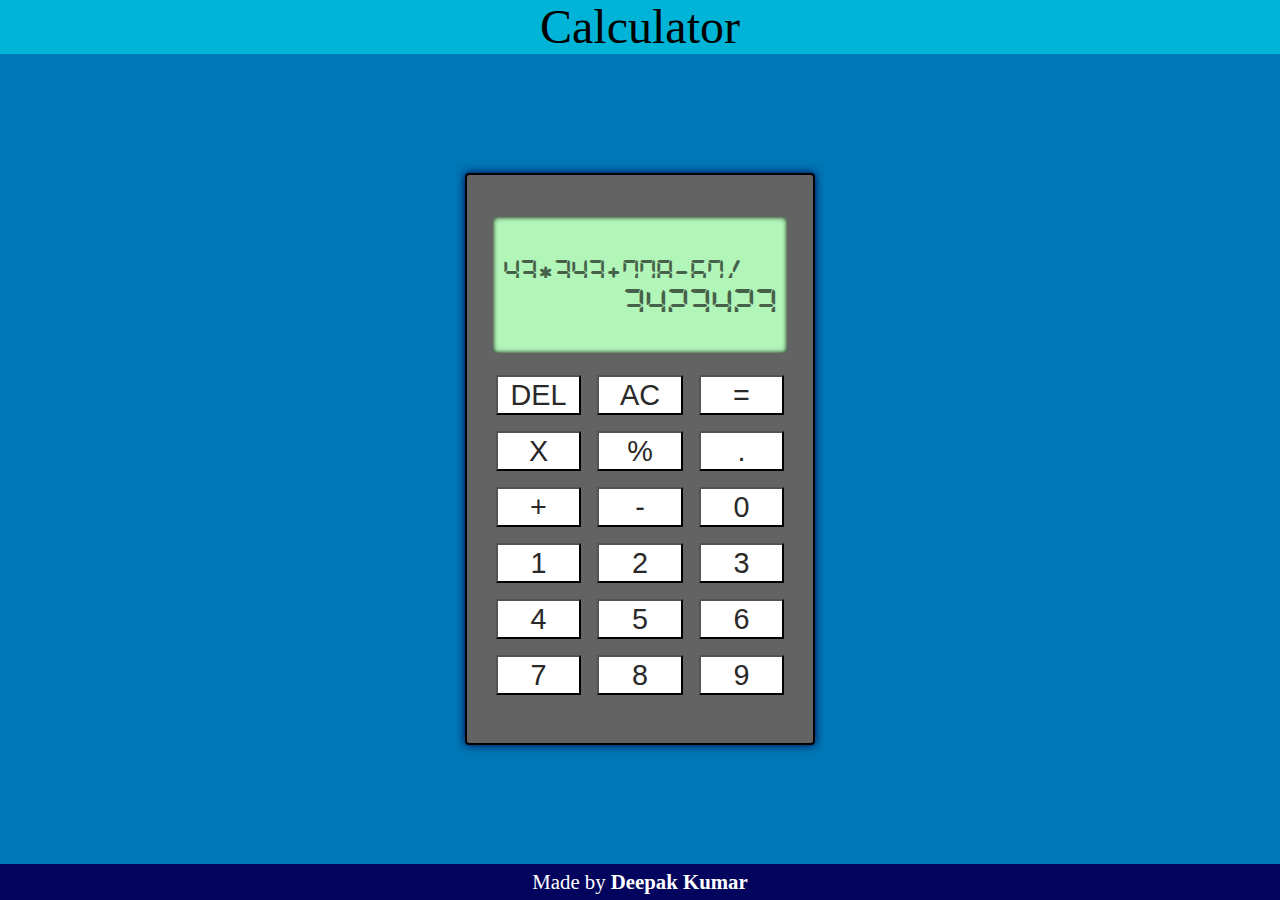
<file: calc/index.html>
<!DOCTYPE html>
<html lang="en">
  <head>
    <meta charset="UTF-8" />
    <meta name="viewport" content="width=device-width, initial-scale=1.0" />
    <title>Calculator</title>
    <link rel="stylesheet" href="style.css" type="text/css" media="all" />
    <script src="script.js" defer></script>
  </head>
  <body>
      <header>Calculator</header>
    <main class="container">
        <div class="calc">
            <div class="screen">
              <input id="exp" value="43*343+778-67/"></input>
              <input id="ans" value="3423423"></input>
            </div>
            <div class="navigation"></div>
            <div class="input-buttons">
                <span class="span-btn"><button class="buttons">DEL</button></span>
                <span class="span-btn"><button class="buttons">AC</button></span>
                <span class="span-btn"><button class="buttons">=</button></span>
                <span class="span-btn"><button class="buttons">X</button></span>
                <span class="span-btn"><button class="buttons">%</button></span>
                <span class="span-btn"><button class="buttons">.</button></span>
                <span class="span-btn"><button class="buttons">+</button></span>
                <span class="span-btn"><button class="buttons">-</button></span>
                <span class="span-btn"><button class="buttons">0</button></span>
                <span class="span-btn"><button class="buttons">1</button></span>
                <span class="span-btn"><button class="buttons">2</button></span>
                <span class="span-btn"><button class="buttons">3</button></span>
                <span class="span-btn"><button class="buttons">4</button></span>
                <span class="span-btn"><button class="buttons">5</button></span>
                <span class="span-btn"><button class="buttons">6</button></span>
                <span class="span-btn"><button class="buttons">7</button></span>
                <span class="span-btn"><button class="buttons">8</button></span>
                <span class="span-btn"><button class="buttons">9</button></span>
            </div>
        </div>
    </main>
    <footer> Made by <strong>Deepak Kumar</strong> </footer>
  </body>
</html>
</file>
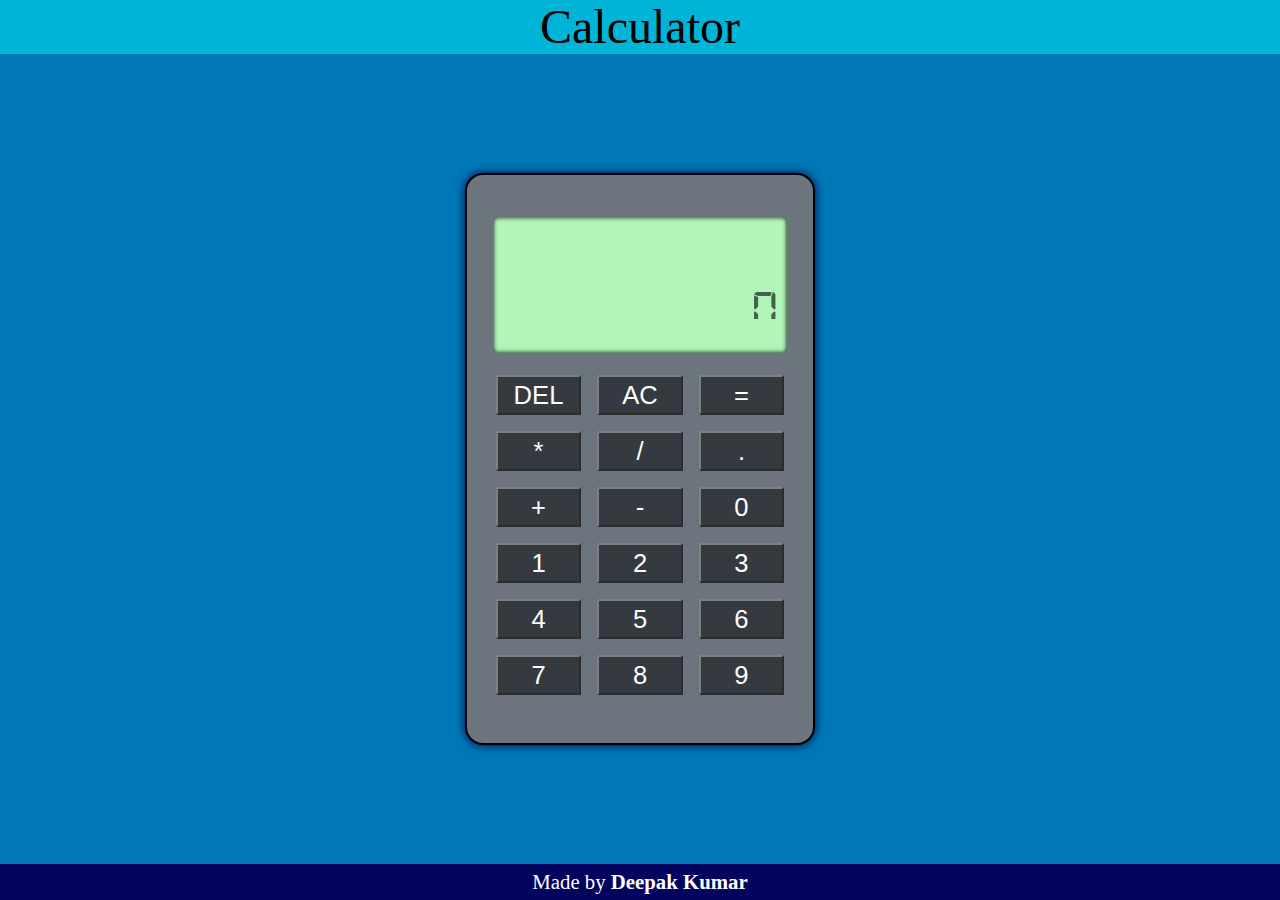
<file: calculator/index.html>
<!DOCTYPE html>
<html lang="en">
  <head>
    <meta charset="UTF-8" />
    <meta name="viewport" content="width=device-width, initial-scale=1.0" />
    <title>Calculator</title>
    <link rel="stylesheet" href="style.css" type="text/css" media="all" />
    <script src="script.js" defer></script>
  </head>
  <body>
      <header>Calculator</header>
    <main class="container">
        <div class="calc">
            <div class="screen">
              <input id="exp" value="_" ></input>
            
              <input id="ans" value="0" readonly></input>
            </div>
            <div class="navigation"></div>
            <div class="input-buttons">
                <span class="span-btn"><button class="buttons del">DEL</button></span>
                <span class="span-btn"><button class="buttons clear">AC</button></span>
                <span class="span-btn"><button class="buttons equal">=</button></span>
                <span class="span-btn"><button class="buttons ops">*</button></span>
                <span class="span-btn"><button class="buttons ops">/</button></span>
                <span class="span-btn"><button class="buttons ops">.</button></span>
                <span class="span-btn"><button class="buttons ops">+</button></span>
                <span class="span-btn"><button class="buttons ops">-</button></span>
                <span class="span-btn"><button class="buttons nums">0</button></span>
                <span class="span-btn"><button class="buttons nums">1</button></span>
                <span class="span-btn"><button class="buttons nums">2</button></span>
                <span class="span-btn"><button class="buttons nums">3</button></span>
                <span class="span-btn"><button class="buttons nums">4</button></span>
                <span class="span-btn"><button class="buttons nums">5</button></span>
                <span class="span-btn"><button class="buttons nums">6</button></span>
                <span class="span-btn"><button class="buttons nums">7</button></span>
                <span class="span-btn"><button class="buttons nums">8</button></span>
                <span class="span-btn"><button class="buttons nums">9</button></span>
            </div>
        </div>
    </main>
    <footer> Made by <strong>Deepak Kumar</strong> </footer>
  </body>
</html>
</file>
<file: calc/style.css>
@font-face {
  font-family: 'Digital-7Mono';
  src: url('Digital-7Mono.woff2') format('woff2');
}


*{
  margin: 0%;
  padding: 0%;
  box-sizing: border-box;
}

body{
  min-height: 100vh;
}



header{
  text-align: center;
  background-color: #00b4d8;
  font-size: 3rem;
  color: rgb(0, 0, 0);
  height: 6vh;
  line-height: 6vh;

}

main{
  display: flex;
  background-color: #0077b6;
  height: 90vh;
  align-items: center;
  
}

.calc{
  margin: auto;
  border: 2px solid black;
  background: hsl(0, 0%, 39%);
  border-radius: 4px;
  box-shadow: 0 0 10px rgb(1, 3, 76);
  /* height: 600px; */
  padding: 2%;
  width: 350px; 
  min-height: 500px;
}

.screen{
  display: flex;
  flex-direction: column; 
  height: 8.5rem;
  align-items: center;
  justify-content: center;
  background: hsl(126, 77%, 83%);
  border-radius: 4px;
  box-shadow: inset 0 0 5px black;
  margin: 1rem 0;
  padding: 5px;
  font-size: 1.5rem;

}

#exp{
  font-family:'Digital-7Mono' ;
  background-color: inherit;
  opacity: 0.6;
  margin: 4px;
  width: 96%;
  font-size: 2.4rem;
  border: 0px;
}

#ans{
  font-family:'Digital-7Mono' ;
  opacity: 0.6;
  background-color: inherit;
  margin: 4px;
  font-size: 3rem;
  width: 96%;
  text-align: right;
  border: 0px;
}

.input-buttons{
  display: grid;
  grid-template-columns: repeat(3,1fr);
  gap: 1rem;
  align-items: center;
  margin: 1.4rem 0.2rem;
  justify-content: center;
}

.buttons{
  /* border: 0; */
  width: 100%;
  height: 40px;
  background-color: white;
  font-size: 1.8rem;
  color: rgb(41, 41, 41);
  /* margin: 10px; */

}



footer{
  height: 4vh;
  line-height: 4vh;
  background-color: #03045e;
  font-size: 1.3rem;
  color: white;
  text-align: center;
  
}
</file>
<file: calculator/style.css>
@font-face {
  font-family: 'Digital-7Mono';
  src: url('Digital-7Mono.woff2') format('woff2');
}


*{
  margin: 0%;
  padding: 0%;
  box-sizing: border-box;
}

body{
  min-height: 100vh;
}



header{
  text-align: center;
  background-color: #00b4d8;
  font-size: 3rem;
  color: rgb(0, 0, 0);
  height: 6vh;
  line-height: 6vh;

}

main{
  display: flex;
  background-color: #0077b6;
  height: 90vh;
  align-items: center;
  
}

.calc{
  margin: auto;
  border: 2px solid black;
  background: #6c757d;
  border-radius: 18px;
  box-shadow: 0 0 10px rgb(1, 3, 76);
  /* height: 600px; */
  padding: 2%;
  width: 350px; 
  max-height: 600px;
}

.screen{
  display: flex;
  flex-direction: column; 
  height: 8.5rem;
  align-items: center;
  justify-content: center;
  background: hsl(126, 77%, 83%);
  border-radius: 4px;
  box-shadow: inset 0 0 5px black;
  margin: 1rem 0;
  padding: 5px 5px 0px 5px;
  font-size: 1.5rem;

}

#exp{
  font-family:'Digital-7Mono' ;
  background-color: inherit;
  opacity: 0.6;
  margin: 4px;
  width: 96%;
  font-size: 2.4rem;
  border: 0px;
}

#exp:focus , #ans:focus{
  outline: 0px;
}

#ans{
  font-family:'Digital-7Mono' ;
  opacity: 0.6;
  background-color: inherit;
  margin: 4px 4px 0px 4px;
  font-size: 3.5rem;
  width: 96%;
  text-align: right;
  border: 0px;
  
}

.input-buttons{
  display: grid;
  grid-template-columns: repeat(3,1fr);
  gap: 1rem;
  align-items: center;
  margin: 1.4rem 0.2rem;
  justify-content: center;
}

.buttons{
  /* border: 0; */
  width: 100%;
  height: 40px;
  background-color: #343a40;
  font-size: 1.6rem;
  color: white;
  border-color: gray;
  
  /* margin: 10px; */

}



footer{
  height: 4vh;
  line-height: 4vh;
  background-color: #03045e;
  font-size: 1.3rem;
  color: white;
  text-align: center;
  
}
</file>
